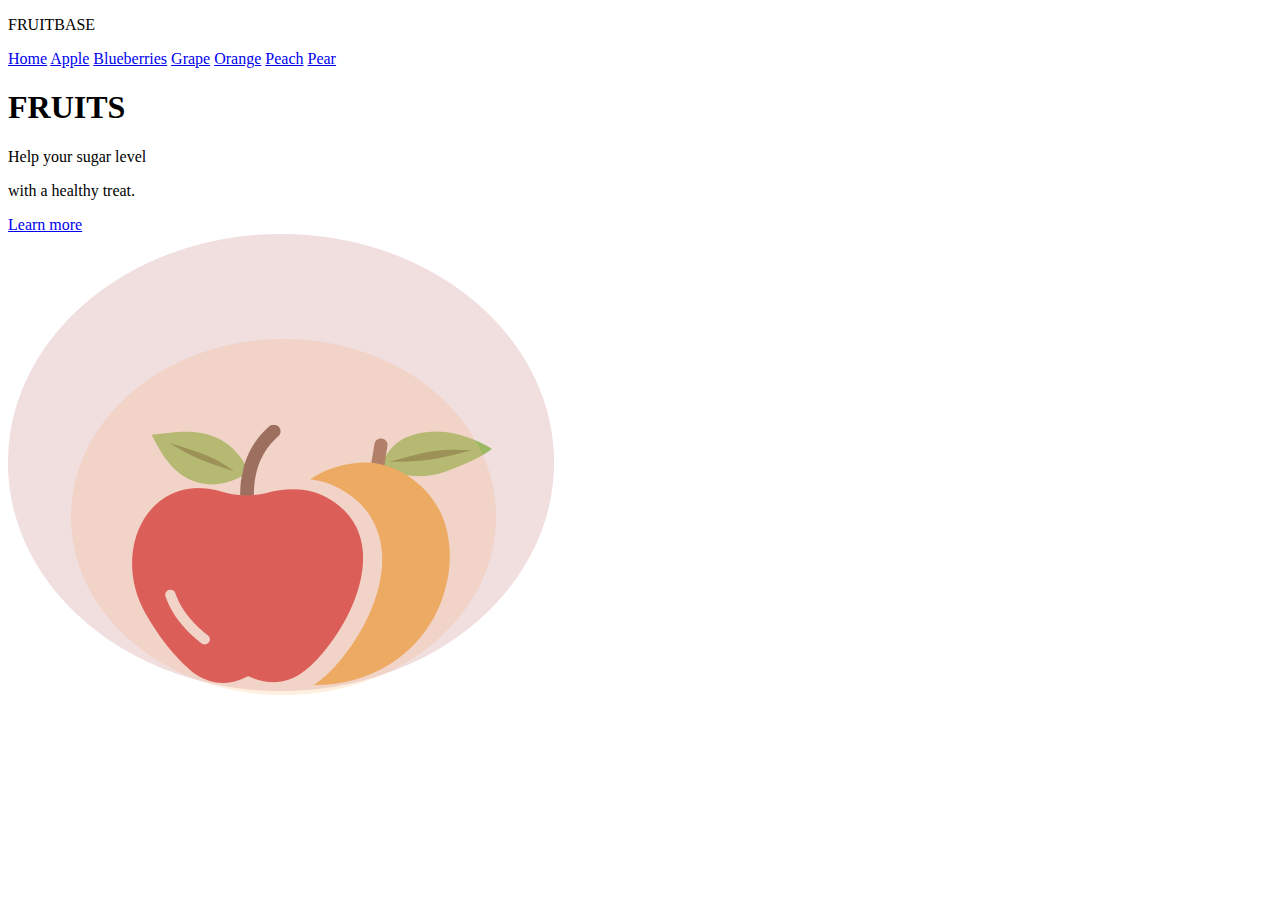
<file: index.html>
<!DOCTYPE html>
<html lang="en">
<head>
    <meta charset="UTF-8">
    <meta http-equiv="X-UA-Compatible" content="IE=edge">
    <meta name="viewport" content="width=device-width, initial-scale=1.0">
    <link href='https://fonts.googleapis.com/css?family=Poppins' rel='stylesheet'>
    <link rel="stylesheet" href="style.css">
    <title>Fruitbase</title>
</head>
<body>
    <div class="navBar">
        <div class="logo">
               <p>
                    <span id="coloredLogo">FRUIT</span>BASE
                </p>       
        </div>
        <div class="links">
            <a id="home" href="index.html">Home</a>
            <a id="apple" href="apple/index.html">Apple</a>
            <a id="blueberries" href="blueberries/index.html">Blueberries</a>
            <a id="grape" href="grape/index.html">Grape</a>
            <a id="orange" href="orange/index.html">Orange</a>
            <a id="peach" href="peach/index.html">Peach</a>
            <a id="pear" href="pear/index.html">Pear</a>
        </div>
    </div>
    <div class="body">
        <div class="text"> 
            <h1>
                FRUITS
            </h1>
            <p id="pOne">
                Help your sugar level
            </p>
            <p>
                with a healthy treat.
            </p>
            <div class="buttonSite">
                <a type="button" href="https://www.myplate.gov/eat-healthy/fruits" value="Learn more" target="_blank" class="button">Learn more</a>
            </div>
        </div>
        <div class="image">
            <img src="images/imageHome.png" alt="">
        </div>
    </div>
    <div class="footer">
    </div>
    <!--
        References
        https://www.myplate.gov/eat-healthy/fruits
        https://www.diabetesselfmanagement.com/nutrition-exercise/nutrition/fruit-nutrition-facts/
        https://www.svgrepo.com/
    -->
</body>
</html>
</file>
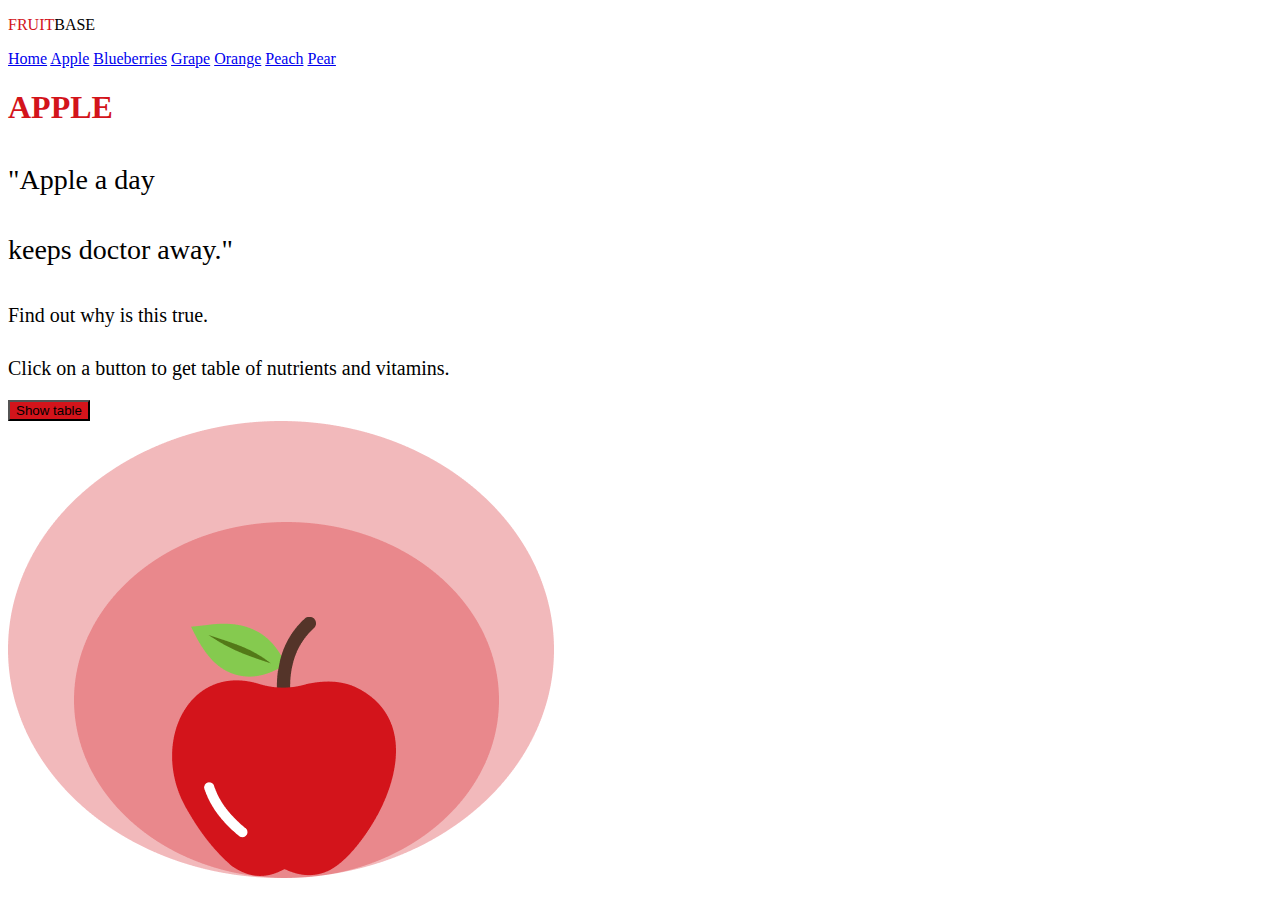
<file: apple/index.html>
<!DOCTYPE html>
<html lang="en">
<head>
    <meta charset="UTF-8">
    <meta http-equiv="X-UA-Compatible" content="IE=edge">
    <meta name="viewport" content="width=device-width, initial-scale=1.0">
    <link href='https://fonts.googleapis.com/css?family=Poppins' rel='stylesheet'>
    <link rel="stylesheet" href="../style.css">
    <link rel="stylesheet" href="style.css">
    <title>Apple</title>
</head>
<body>
    <div class="navBar">
        <div class="logo">
               <p>
                    <span id="coloredLogo">FRUIT</span>BASE
                </p>       
        </div>
        <div class="links">
            <a id="home" href="../index.html">Home</a>
            <a id="apple" href="index.html">Apple</a>
            <a id="blueberries" href="../blueberries/index.html">Blueberries</a>
            <a id="grape" href="../grape/index.html">Grape</a>
            <a id="orange" href="../orange/index.html">Orange</a>
            <a id="peach" href="../peach/index.html">Peach</a>
            <a id="pear" href="../pear/index.html">Pear</a>
        </div>
    </div>
    <div class="body">
        <div class="text"> 
            <h1>
                APPLE
            </h1>
            <div class="paragraph">
                <p id="pOne">
                    "Apple a day 
                </p>
                <p>
                    keeps doctor away."
                </p>
                <p id="pTwo">Find out why is this true.</p>
                <p id="pThree">Click on a button to get table of nutrients and vitamins.</p>
            </div>
            <div class="table" id="table">
                <table>
                    <thead>
                        <tr>
                            <th>Nutrients and vitamins</th>
                            <th>Quantity in grams</th>
                        </tr>
                    </thead>
                    <tbody> 
                        <tr>
                            <td>Fat</td>
                            <td>0g</td>
                        </tr>
                        <tr>
                            <td>Cholesterol</td>
                            <td>0g</td>
                        </tr>
                        <tr>
                            <td>Sodium</td>
                            <td>2mg</td>
                        </tr>
                        <tr>
                            <td>Dietary fiber</td>
                            <td>4g</td>
                        </tr>
                        <tr>
                            <td>Sugars</td>
                            <td>19g</td>
                        </tr>
                        <tr>
                            <td>Protein</td>
                            <td>0g</td>
                        </tr>
                        <tr>
                            <td>Vitamin A</td>
                            <td>2%</td>
                        </tr>
                        <tr>
                            <td>Vitamin C</td>
                            <td>14%</td>
                        </tr>
                        <tr>
                            <td>Calcium</td>
                            <td>1%</td>
                        </tr>
                        <tr>
                            <td>Iron</td>
                            <td>1%</td>
                        </tr>
                    </tbody>       
                </table>
            </div>
            <div class="buttonSite">
                <button class="button" onclick="toggle()">Show table</button>
            </div>
        </div>
        
        <div class="image">
            <img src="../images/imageApple.png" alt="">
        </div>
    </div>
    <div class="footer">
    </div>
    <script src="../js/functions.js"></script>
        <!--
        References
        https://www.myplate.gov/eat-healthy/fruits
        https://www.diabetesselfmanagement.com/nutrition-exercise/nutrition/fruit-nutrition-facts/
        https://www.svgrepo.com/
    -->
</body>
</html>
</file>
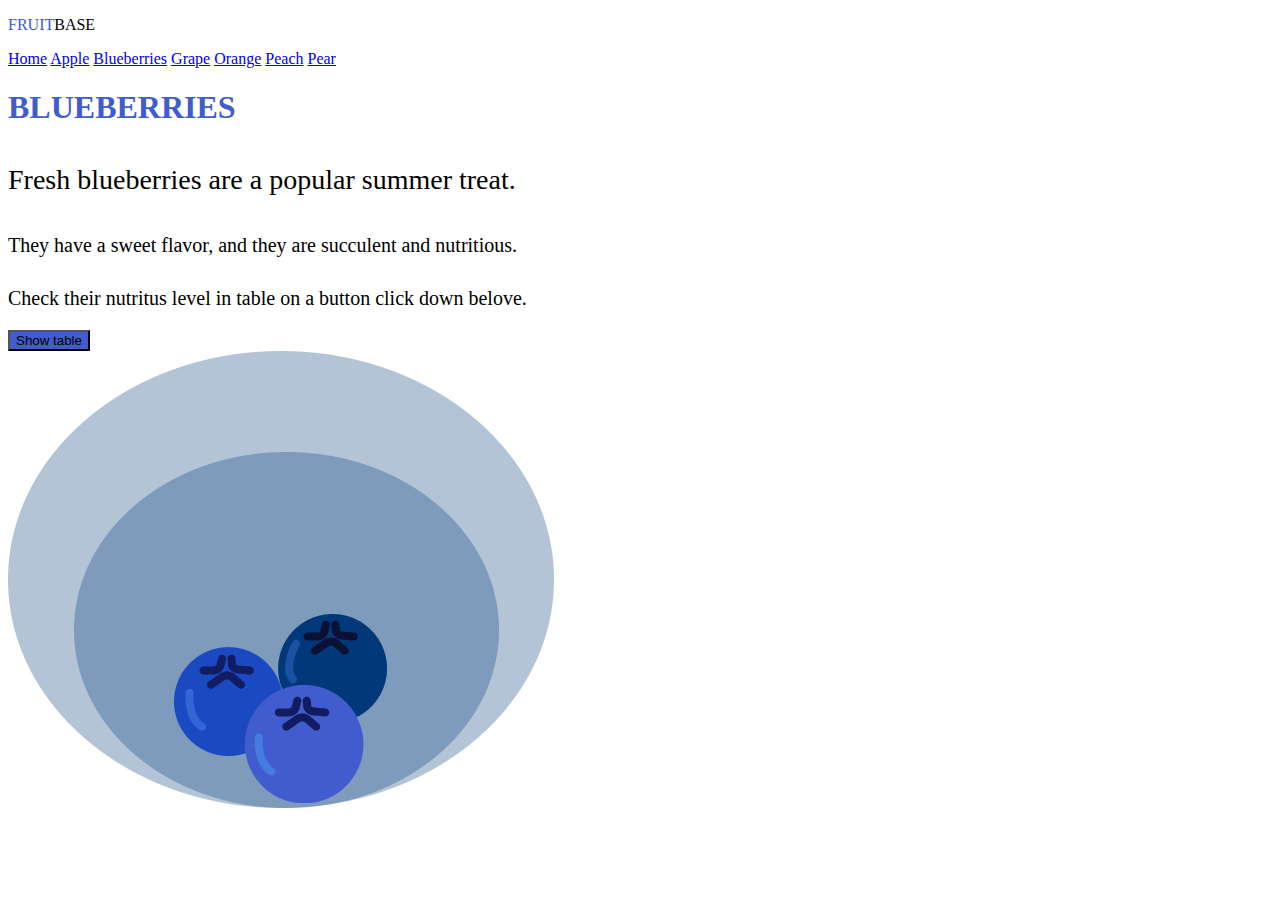
<file: blueberries/index.html>
<!DOCTYPE html>
<html lang="en">
<head>
    <meta charset="UTF-8">
    <meta http-equiv="X-UA-Compatible" content="IE=edge">
    <meta name="viewport" content="width=device-width, initial-scale=1.0">
    <link href='https://fonts.googleapis.com/css?family=Poppins' rel='stylesheet'>
    <link rel="stylesheet" href="../style.css">
    <link rel="stylesheet" href="style.css">
    <title>Blueberries</title>
</head>
<body>
    <div class="navBar">
        <div class="logo">
               <p>
                    <span id="coloredLogo">FRUIT</span>BASE
                </p>       
        </div>
        <div class="links">
            <a id="home" href="../index.html">Home</a>
            <a id="apple" href="../apple/index.html">Apple</a>
            <a id="blueberries" href="index.html">Blueberries</a>
            <a id="grape" href="../grape/index.html">Grape</a>
            <a id="orange" href="../orange/index.html">Orange</a>
            <a id="peach" href="../peach/index.html">Peach</a>
            <a id="pear" href="../pear/index.html">Pear</a>
        </div>
    </div>
    <div class="body">
        <div class="text"> 
            <h1>
                BLUEBERRIES
            </h1>
            <div class="paragraph">
                <p id="pOne">
                    Fresh blueberries are a popular summer treat. 
                </p>
                <p id="pTwo">
                    They have a sweet flavor, and they are succulent and nutritious.
                </p>
                <p id="pThree">
                    Check their nutritus level in table on a button click down belove.
                </p>
            </div>
            <div class="table" id="table">
                <table>
                    <thead>
                        <tr>
                            <th>Nutrients and vitamins</th>
                            <th>Quantity in grams</th>
                        </tr>
                    </thead>
                    <tbody> 
                        <tr>
                            <td>Fat</td>
                            <td>0g</td>
                        </tr>
                        <tr>
                            <td>Cholesterol</td>
                            <td>0g</td>
                        </tr>
                        <tr>
                            <td>Sodium</td>
                            <td>0mg</td>
                        </tr>
                        <tr>
                            <td>Dietary fiber</td>
                            <td>4g</td>
                        </tr>
                        <tr>
                            <td>Sugars</td>
                            <td>12g</td>
                        </tr>
                        <tr>
                            <td>Protein</td>
                            <td>0g</td>
                        </tr>
                        <tr>
                            <td>Vitamin A</td>
                            <td>2%</td>
                        </tr>
                        <tr>
                            <td>Vitamin C</td>
                            <td>4%</td>
                        </tr>
                        <tr>
                            <td>Calcium</td>
                            <td>0%</td>
                        </tr>
                        <tr>
                            <td>Iron</td>
                            <td>0%</td>
                        </tr>
                    </tbody>       
                </table>
            </div>
            <div class="buttonSite">
                <button class="button" onclick="toggle()">Show table</button>
            </div>
        </div>
        <div class="image">
            <img src="../images/imageBlueberries.png" alt="">
        </div>
    </div>
    <div class="footer">
    </div>
    <script src="../js/functions.js"></script>
        <!--
        References
        https://www.myplate.gov/eat-healthy/fruits
        https://www.diabetesselfmanagement.com/nutrition-exercise/nutrition/fruit-nutrition-facts/
        https://www.svgrepo.com/
    -->
</body>
</html>
</file>
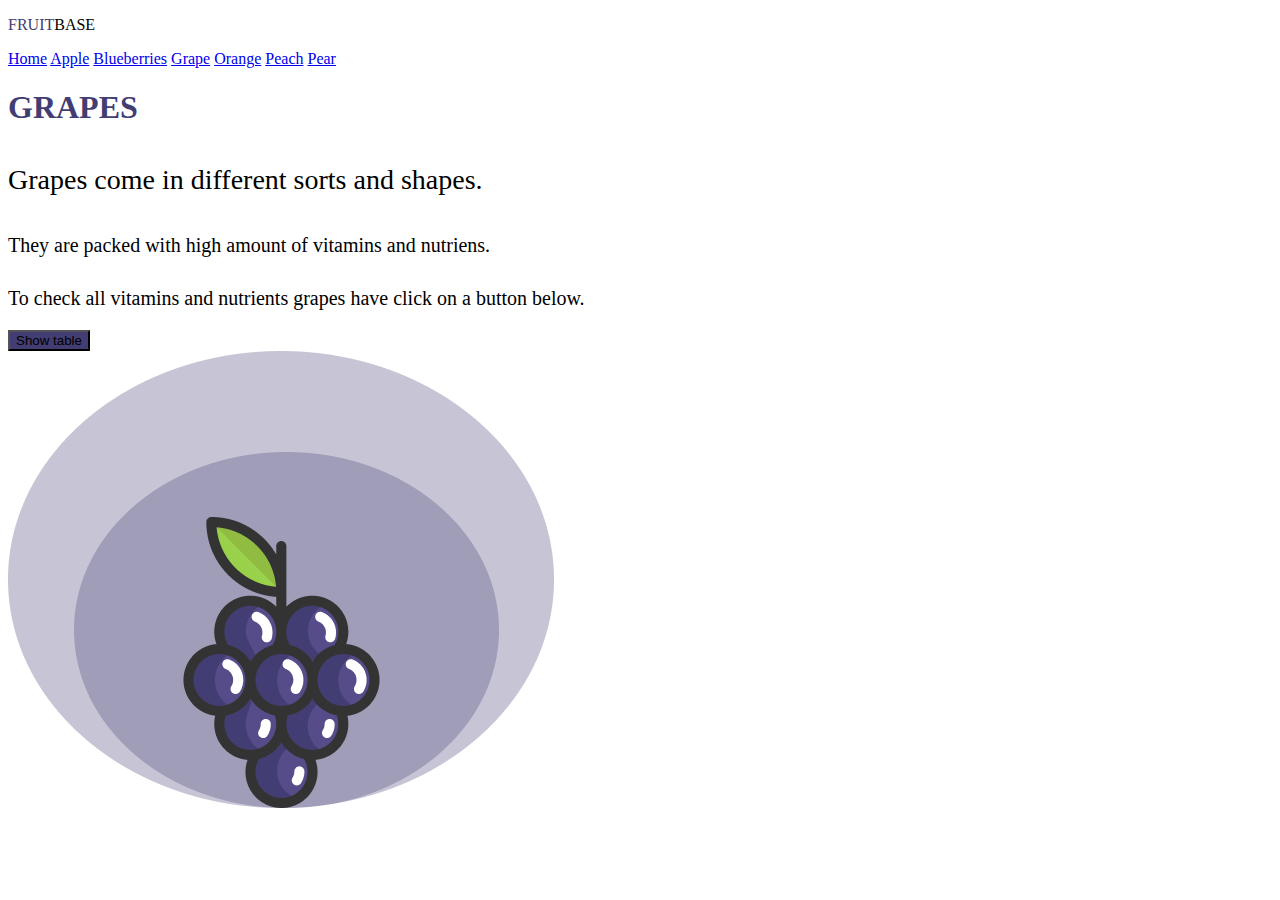
<file: grape/index.html>
<!DOCTYPE html>
<html lang="en">
<head>
    <meta charset="UTF-8">
    <meta http-equiv="X-UA-Compatible" content="IE=edge">
    <meta name="viewport" content="width=device-width, initial-scale=1.0">
    <link href='https://fonts.googleapis.com/css?family=Poppins' rel='stylesheet'>
    <link rel="stylesheet" href="../style.css">
    <link rel="stylesheet" href="style.css">
    <title>Grapes</title>
</head>
<body>
    <div class="navBar">
        <div class="logo">
               <p>
                    <span id="coloredLogo">FRUIT</span>BASE
                </p>       
        </div>
        <div class="links">
            <a id="home" href="../index.html">Home</a>
            <a id="apple" href="../apple/index.html">Apple</a>
            <a id="blueberries" href="../blueberries/index.html">Blueberries</a>
            <a id="grape" href="index.html">Grape</a>
            <a id="orange" href="../orange/index.html">Orange</a>
            <a id="peach" href="../peach/index.html">Peach</a>
            <a id="pear" href="../pear/index.html">Pear</a>
        </div>
    </div>
    <div class="body">
        <div class="text"> 
            <h1>
                GRAPES
            </h1>
            <div class="paragraph">
                <p id="pOne">
                    Grapes come in different sorts and shapes.
                </p>
                <p id="pTwo">
                    They are packed with high amount of vitamins and nutriens.
                </p>
                <p id="pTwo">
                    To check all vitamins and nutrients grapes have click on a button below.
                </p>
            </div>
            <div class="table" id="table">
                <table>
                    <thead>
                        <tr>
                            <th>Nutrients and vitamins</th>
                            <th>Quantity in grams</th>
                        </tr>
                    </thead>
                    <tbody> 
                        <tr>
                            <td>Fat</td>
                            <td>0g</td>
                        </tr>
                        <tr>
                            <td>Cholesterol</td>
                            <td>0g</td>
                        </tr>
                        <tr>
                            <td>Sodium</td>
                            <td>3mg</td>
                        </tr>
                        <tr>
                            <td>Dietary fiber</td>
                            <td>1g</td>
                        </tr>
                        <tr>
                            <td>Sugars</td>
                            <td>23g</td>
                        </tr>
                        <tr>
                            <td>Protein</td>
                            <td>0g</td>
                        </tr>
                        <tr>
                            <td>Vitamin A</td>
                            <td>2%</td>
                        </tr>
                        <tr>
                            <td>Vitamin C</td>
                            <td>27%</td>
                        </tr>
                        <tr>
                            <td>Calcium</td>
                            <td>2%</td>
                        </tr>
                        <tr>
                            <td>Iron</td>
                            <td>3%</td>
                        </tr>
                    </tbody>       
                </table>
            </div>
            <div class="buttonSite">
                <button class="button" onclick="toggle()">Show table</button>
            </div>
        </div>
        <div class="image">
            <img src="../images/imageGrapes.png" alt="">
        </div>
    </div>
    <div class="footer">
    </div>
    <script src="../js/functions.js"></script>
        <!--
        References
        https://www.myplate.gov/eat-healthy/fruits
        https://www.diabetesselfmanagement.com/nutrition-exercise/nutrition/fruit-nutrition-facts/
        https://www.svgrepo.com/
    -->
</body>
</html>
</file>
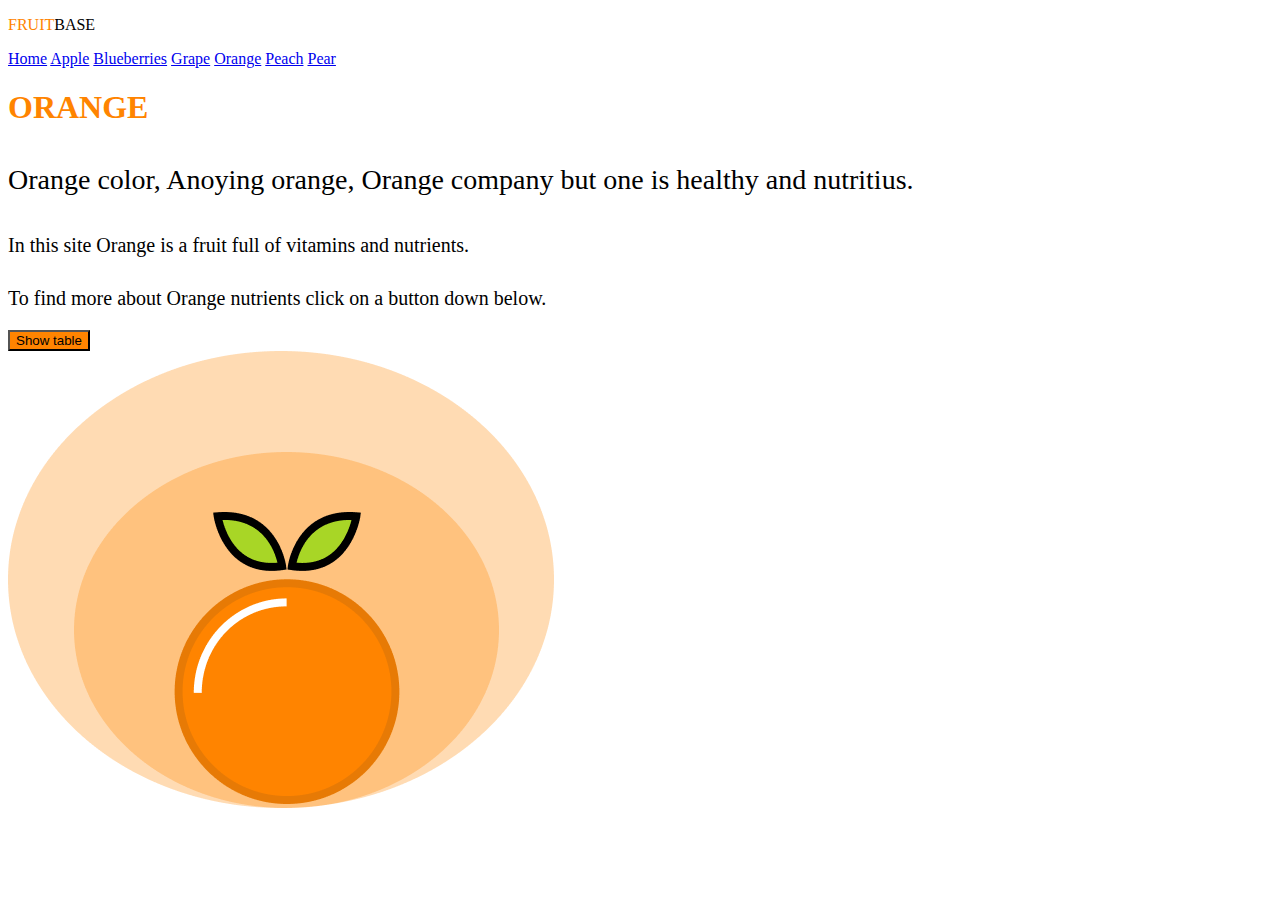
<file: orange/index.html>
<!DOCTYPE html>
<html lang="en">
<head>
    <meta charset="UTF-8">
    <meta http-equiv="X-UA-Compatible" content="IE=edge">
    <meta name="viewport" content="width=device-width, initial-scale=1.0">
    <link href='https://fonts.googleapis.com/css?family=Poppins' rel='stylesheet'>
    <link rel="stylesheet" href="../style.css">
    <link rel="stylesheet" href="style.css">
    <title>Orange</title>
</head>
<body>
    <div class="navBar">
        <div class="logo">
               <p>
                    <span id="coloredLogo">FRUIT</span>BASE
                </p>       
        </div>
        <div class="links">
            <a id="home" href="../index.html">Home</a>
            <a id="apple" href="../apple/index.html">Apple</a>
            <a id="blueberries" href="../blueberries/index.html">Blueberries</a>
            <a id="grape" href="../grape/index.html">Grape</a>
            <a id="orange" href="index.html">Orange</a>
            <a id="peach" href="../peach/index.html">Peach</a>
            <a id="pear" href="../pear/index.html">Pear</a>
        </div>
    </div>
    <div class="body">
        <div class="text"> 
            <h1>
                ORANGE
            </h1>
            <div class="paragraph">
                <p id="pOne">
                    Orange color, Anoying orange, Orange company but one is healthy and nutritius.
                </p>
                <p id="pTwo">
                    In this site Orange is a fruit full of vitamins and nutrients.
                </p>
                <p id="pThree">
                    To find more about Orange nutrients click on a button down below.
                </p>
            </div>
            <div class="table" id="table">
                <table>
                    <thead>
                        <tr>
                            <th>Nutrients and vitamins</th>
                            <th>Quantity in grams</th>
                        </tr>
                    </thead>
                    <tbody> 
                        <tr>
                            <td>Fat</td>
                            <td>0g</td>
                        </tr>
                        <tr>
                            <td>Cholesterol</td>
                            <td>0g</td>
                        </tr>
                        <tr>
                            <td>Sodium</td>
                            <td>1mg</td>
                        </tr>
                        <tr>
                            <td>Dietary fiber</td>
                            <td>1g</td>
                        </tr>
                        <tr>
                            <td>Sugars</td>
                            <td>7g</td>
                        </tr>
                        <tr>
                            <td>Protein</td>
                            <td>1g</td>
                        </tr>
                        <tr>
                            <td>Vitamin A</td>
                            <td>0%</td>
                        </tr>
                        <tr>
                            <td>Vitamin C</td>
                            <td>60%</td>
                        </tr>
                        <tr>
                            <td>Calcium</td>
                            <td>2%</td>
                        </tr>
                        <tr>
                            <td>Iron</td>
                            <td>1%</td>
                        </tr>
                    </tbody>       
                </table>
            </div>
            <div class="buttonSite">
                <button class="button" onclick="toggle()">Show table</button>
            </div>
        </div>
        <div class="image">
            <img src="../images/imageOrange.png" alt="">
        </div>
    </div>
    <div class="footer">
    </div>
    <script src="../js/functions.js"></script>
    <!--
        References
        https://www.myplate.gov/eat-healthy/fruits
        https://www.diabetesselfmanagement.com/nutrition-exercise/nutrition/fruit-nutrition-facts/
        https://www.svgrepo.com/
    -->
</body>
</html>
</file>
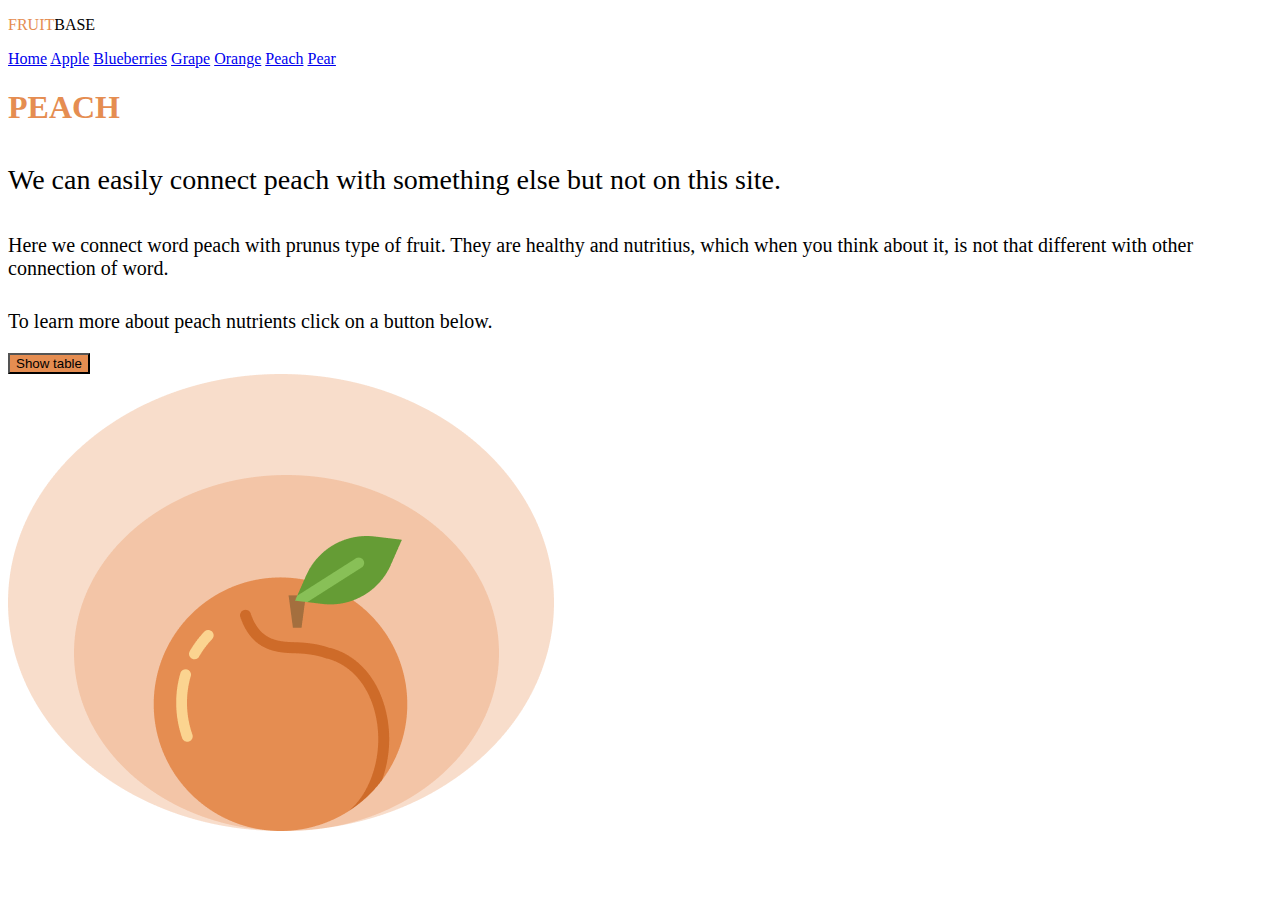
<file: peach/index.html>
<!DOCTYPE html>
<html lang="en">
<head>
    <meta charset="UTF-8">
    <meta http-equiv="X-UA-Compatible" content="IE=edge">
    <meta name="viewport" content="width=device-width, initial-scale=1.0">
    <link href='https://fonts.googleapis.com/css?family=Poppins' rel='stylesheet'>
    <link rel="stylesheet" href="../style.css">
    <link rel="stylesheet" href="style.css">
    <title>Peach</title>
</head>
<body>
    <div class="navBar">
        <div class="logo">
               <p>
                    <span id="coloredLogo">FRUIT</span>BASE
                </p>       
        </div>
        <div class="links">
            <a id="home" href="../index.html">Home</a>
            <a id="apple" href="../apple/index.html">Apple</a>
            <a id="blueberries" href="../blueberries/index.html">Blueberries</a>
            <a id="grape" href="../grape/index.html">Grape</a>
            <a id="orange" href="../orange/index.html">Orange</a>
            <a id="peach" href="index.html">Peach</a>
            <a id="pear" href="../pear/index.html">Pear</a>
        </div>
    </div>
    <div class="body">
        <div class="text"> 
            <h1>
                PEACH
            </h1>
            <div class="paragraph">
                <p id="pOne">
                    We can easily connect peach with something else but not on this site.
                </p>
                <p id="pTwo">
                    Here we connect word peach with prunus type of fruit. They are healthy and nutritius, which when you think about it, is not that different with other connection of word.
                </p>
                <p id="pThree">
                    To learn more about peach nutrients click on a button below.
                </p>
            </div>
            <div class="table" id="table">
                <table>
                    <thead>
                        <tr>
                            <th>Nutrients and vitamins</th>
                            <th>Quantity in grams</th>
                        </tr>
                    </thead>
                    <tbody> 
                        <tr>
                            <td>Fat</td>
                            <td>0g</td>
                        </tr>
                        <tr>
                            <td>Cholesterol</td>
                            <td>0g</td>
                        </tr>
                        <tr>
                            <td>Sodium</td>
                            <td>0mg</td>
                        </tr>
                        <tr>
                            <td>Dietary fiber</td>
                            <td>3g</td>
                        </tr>
                        <tr>
                            <td>Sugars</td>
                            <td>15g</td>
                        </tr>
                        <tr>
                            <td>Protein</td>
                            <td>2g</td>
                        </tr>
                        <tr>
                            <td>Vitamin A</td>
                            <td>11%</td>
                        </tr>
                        <tr>
                            <td>Vitamin C</td>
                            <td>19%</td>
                        </tr>
                        <tr>
                            <td>Calcium</td>
                            <td>1%</td>
                        </tr>
                        <tr>
                            <td>Iron</td>
                            <td>2%</td>
                        </tr>
                    </tbody>       
                </table>
            </div>
            <div class="buttonSite">
                <button class="button" onclick="toggle()">Show table</button>
            </div>
        </div>
        <div class="image">
            <img src="../images/imagePeach.png" alt="">
        </div>
    </div>
    <div class="footer">
    </div>
    <script src="../js/functions.js"></script>
        <!--
        References
        https://www.myplate.gov/eat-healthy/fruits
        https://www.diabetesselfmanagement.com/nutrition-exercise/nutrition/fruit-nutrition-facts/
        https://www.svgrepo.com/
    -->
</body>
</html>
</file>
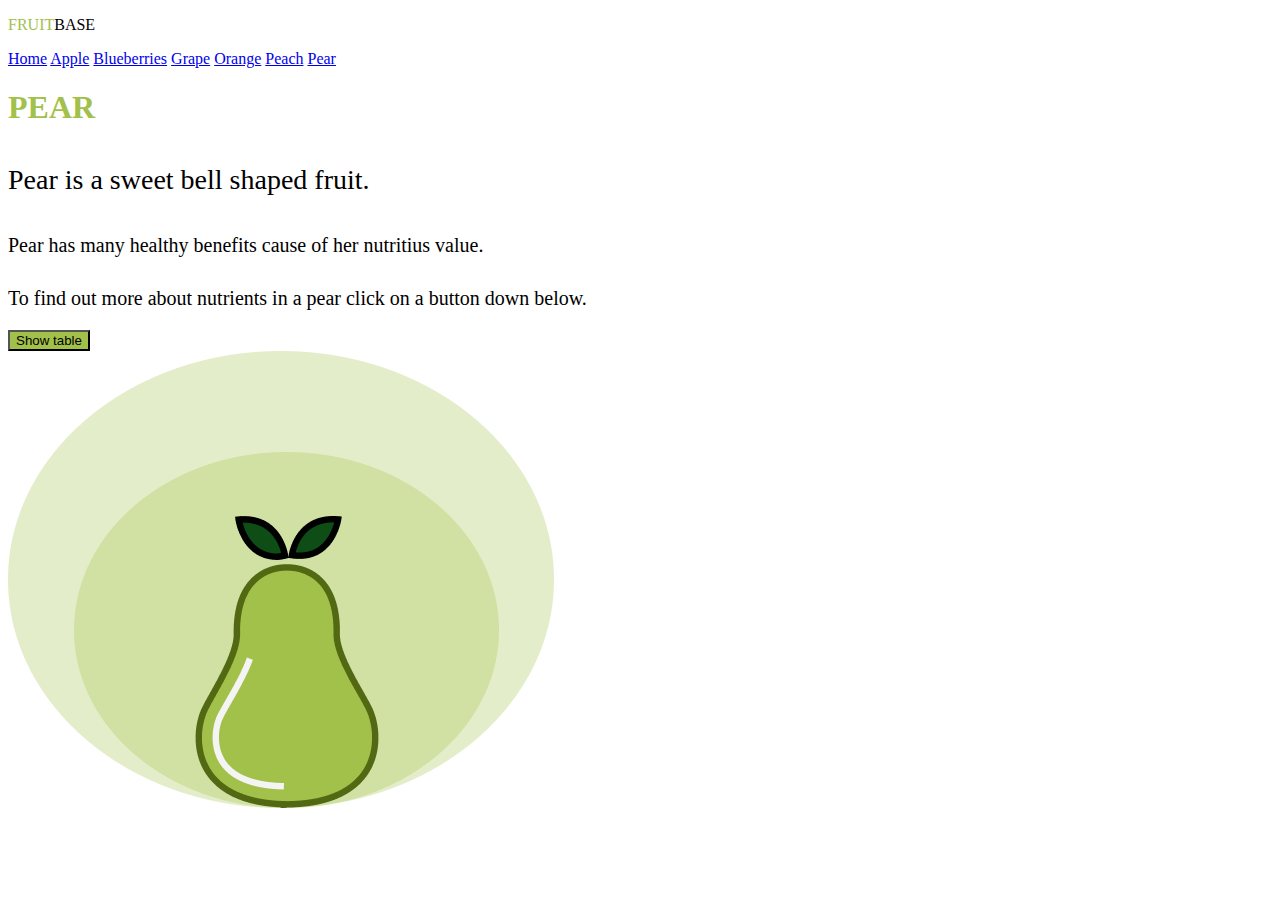
<file: pear/index.html>
<!DOCTYPE html>
<html lang="en">
<head>
    <meta charset="UTF-8">
    <meta http-equiv="X-UA-Compatible" content="IE=edge">
    <meta name="viewport" content="width=device-width, initial-scale=1.0">
    <link href='https://fonts.googleapis.com/css?family=Poppins' rel='stylesheet'>
    <link rel="stylesheet" href="../style.css">
    <link rel="stylesheet" href="style.css">
    <title>Pear</title>
</head>
<body>
    <div class="navBar">
        <div class="logo">
               <p>
                    <span id="coloredLogo">FRUIT</span>BASE
                </p>       
        </div>
        <div class="links">
            <a id="home" href="../index.html">Home</a>
            <a id="apple" href="../apple/index.html">Apple</a>
            <a id="blueberries" href="../blueberries/index.html">Blueberries</a>
            <a id="grape" href="../grape/index.html">Grape</a>
            <a id="orange" href="../orange/index.html">Orange</a>
            <a id="peach" href="../peach/index.html">Peach</a>
            <a id="pear" href="index.html">Pear</a>
        </div>
    </div>
    <div class="body">
        <div class="text"> 
            <h1>
                PEAR
            </h1>
            <div class="paragraph">
                <p id="pOne">
                    Pear is a sweet bell shaped fruit.
                </p>
                <p id="pTwo">
                    Pear has many healthy benefits cause of her nutritius value.
                </p>
                <p id="pThree">
                    To find out more about nutrients in a pear click on a button down below.
                </p>
            </div>
            <div class="table" id="table">
                <table>
                    <thead>
                        <tr>
                            <th>Nutrients and vitamins</th>
                            <th>Quantity in grams</th>
                        </tr>
                    </thead>
                    <tbody> 
                        <tr>
                            <td>Fat</td>
                            <td>0g</td>
                        </tr>
                        <tr>
                            <td>Cholesterol</td>
                            <td>0g</td>
                        </tr>
                        <tr>
                            <td>Sodium</td>
                            <td>1mg</td>
                        </tr>
                        <tr>
                            <td>Dietary fiber</td>
                            <td>5g</td>
                        </tr>
                        <tr>
                            <td>Sugars</td>
                            <td>15g</td>
                        </tr>
                        <tr>
                            <td>Protein</td>
                            <td>1g</td>
                        </tr>
                        <tr>
                            <td>Vitamin A</td>
                            <td>1%</td>
                        </tr>
                        <tr>
                            <td>Vitamin C</td>
                            <td>10%</td>
                        </tr>
                        <tr>
                            <td>Calcium</td>
                            <td>1%</td>
                        </tr>
                        <tr>
                            <td>Iron</td>
                            <td>1%</td>
                        </tr>
                    </tbody>       
                </table>
            </div>
            <div class="buttonSite">
                <button class="button" onclick="toggle()">Show table</button>
            </div>
        </div>
        <div class="image">
            <img src="../images/imagePear.png" alt="">
        </div>
    </div>
    <div class="footer">
    </div>
    <script src="../js/functions.js"></script>
        <!--
        References
        https://www.myplate.gov/eat-healthy/fruits
        https://www.diabetesselfmanagement.com/nutrition-exercise/nutrition/fruit-nutrition-facts/
        https://www.svgrepo.com/
    -->
</body>
</html>
</file>
<file: style.css>
@media (min-width: 1281px) {
    *{
        margin: 0px;
        padding: 0px;
        box-sizing: border-box;
        
    }
    body {
        font-family: 'Poppins', sans-serif;
        display: grid;
        grid-template-columns: 1fr 1fr 1fr 1fr;
        grid-template-rows: auto auto auto auto;
        grid-gap: 80px;
        grid-template-areas:
        "navBar navBar navBar navBar"
        "body body body body"
        "footer footer footer footer";
    }   
    .navBar{
        grid-area: navBar;
        display: grid;
        grid-template-columns: 1fr 1fr 1fr 2fr;
    }

    .navBar > .logo {
        grid-column: 1;
        margin-left: 100px;
        margin-top: 40px;
    }

    .navBar > .logo > p{
        font-size: 36px;
    }

    .navBar > .logo > p > #coloredLogo {
        color: rgba(133, 202, 79, 1);
    }

    .navBar > .links {
        grid-column: 4;
        margin-top: 50px;
        position: relative;
    }

    .navBar > .links > a{
        font-size: 20px;
        text-decoration: none;
        margin-left: 25px;
        color: rgb(20, 20, 20);
        opacity: 0.9;
    }
    .navBar > .links > a:hover {
        opacity: 1;
      }
      
      .navBar > .links > a::before {
        transition: 300ms;
        height: 3px;
        content: "";
        position: absolute;
      }

      .navBar > .links > #home::before {
        background-color: rgba(133, 202, 79, 1);
      }

      .navBar > .links > #apple::before {
        background-color: rgba(211, 20, 27, 1);
      }

      .navBar > .links > #blueberries::before {
        background-color: rgba(65, 92, 206, 1);
      }

      .navBar > .links > #grape::before {
        background-color: rgba(66, 61, 114, 1);
      }

      .navBar > .links > #orange::before {
        background-color: rgba(255, 132, 0, 1);
      }

      .navBar > .links > #peach::before {
        background-color: rgba(229, 141, 81, 1);
      }

      .navBar > .links > #pear::before {
        background-color: rgba(162, 193, 75, 1);
      }
      
      .navBar > .links > a::before {
        width: 0%;
        bottom: 6px;
      }
      
      .navBar > .links > #home:hover::before {
        width: 8%;
      }

      .navBar > .links > #apple:hover::before {
        width: 7.6%;
      }

      .navBar > .links > #blueberries:hover::before {
        width: 14%;
      }

      .navBar > .links > #grape:hover::before {
        width: 8%;
      }

      .navBar > .links > #orange:hover::before {
        width: 10%;
      }

      .navBar > .links > #peach:hover::before {
        width: 8%;
      }

      .navBar > .links > #pear:hover::before {
        width: 5.7%;
      }
    .navBar > .links > #home{
        margin-left: 15px;
    }

    .body {
        grid-area: body;
        display: grid;
        grid-template-columns: 1fr 1fr;
    }

    .body > .text{
        grid-column: 1;
        margin-top: 80px;
        margin-left: 100px;
    }

    .body .text >  h1 {
        font-size: 40px;
        color: rgba(133, 202, 79, 1);
    }
    .body .text >  p {
        font-size: 28px;
        padding-top: 10px;
    }

    #pOne {
        padding-top: 30px;
    }

    .body .text > .buttonSite {
        margin-top: 60px;
    }

    .body .text > .buttonSite > .button {
        background-color: rgba(133, 202, 79, 1);
        color: rgb(236,236,236);
        font-size: 30px;
        padding-top: 20px;
        padding-bottom: 20px;
        padding-left: 40px;
        padding-right: 40px;
        text-decoration: none;
        border: none;
    }

    .body .text > .buttonSite > .button:hover{
        background-color: rgb(116, 190, 60);
        cursor: pointer;
    }

    .body > .image{
        grid-column: 2;
        margin-top: 100px;
        margin-left: 100px;
    }
}
</file>
<file: apple/style.css>
.navBar > .logo > p > #coloredLogo {
    color: rgba(211, 20, 27, 1);
}

.body .text >  h1 {
    color: rgba(211, 20, 27, 1);
}

.body .text > .paragraph > p {
    font-size: 28px;
    padding-top: 10px;
}

.body .text > .paragraph > #pTwo {
    font-size: 20px;
}

.body .text > .paragraph > #pThree {
    font-size: 20px;
}

.body .text > .buttonSite > .button {
    background-color: rgba(211, 20, 27, 1);
}

.body .text > .buttonSite > .button:hover{
    background-color: rgb(182, 24, 29);
}



.body .table {
    grid-column: 1;
    
}

table {
    border-collapse: collapse;
    margin: 25px 0;
    font-size: 15px;
    min-width: 400px;
}

table thead th {
    background-color: rgba(211, 20, 27, 1);
    opacity: 1;
    color: rgb(255, 255, 255);
    text-align: left;
}

table th,
table td {
    padding: 12px 15px;
}

table tbody tr {
    border-bottom: 1px solid rgb(255, 255, 255);
}

table tbody tr:nth-of-type(even) {
    background-color: rgb(255, 255, 255);
}

table tbody tr:last-of-type {
    border-bottom: 2px solid rgba(211, 20, 27, 1);
}

table tbody tr.active-row {
    font-weight: bold;
    color: rgba(211, 20, 27, 1);
}
</file>
<file: blueberries/style.css>
.navBar > .logo > p > #coloredLogo {
    color: rgba(65, 92, 206, 1);
}

.body .text >  h1 {
    color: rgba(65, 92, 206, 1);
}

.body .text > .paragraph > p {
    font-size: 28px;
    padding-top: 10px;
}

.body .text > .paragraph > #pTwo {
    font-size: 20px;
}

.body .text > .paragraph > #pThree {
    font-size: 20px;
}

.body .text > .buttonSite > .button {
    background-color: rgba(65, 92, 206, 1);
}

.body .text > .buttonSite > .button:hover{
    background-color: rgb(48, 73, 182);
}

.body .table {
    grid-column: 1;
}

table {
    border-collapse: collapse;
    margin: 25px 0;
    font-size: 15px;
    min-width: 400px;
}

table thead th {
    background-color: rgba(65, 92, 206, 1);
    opacity: 1;
    color: rgb(255, 255, 255);
    text-align: left;
}

table th,
table td {
    padding: 12px 15px;
}

table tbody tr {
    border-bottom: 1px solid rgb(255, 255, 255);
}

table tbody tr:nth-of-type(even) {
    background-color: rgb(255, 255, 255);
}

table tbody tr:last-of-type {
    border-bottom: 2px solid rgba(65, 92, 206, 1);
}

table tbody tr.active-row {
    font-weight: bold;
    color: rgba(65, 92, 206, 1);
}
</file>
<file: grape/style.css>
.navBar > .logo > p > #coloredLogo {
    color: rgba(66, 61, 114, 1);
}

.body .text >  h1 {
    color: rgba(66, 61, 114, 1);
}

.body .text > .paragraph > p {
    font-size: 28px;
    padding-top: 10px;
}

.body .text > .paragraph > #pTwo {
    font-size: 20px;
}

.body .text > .paragraph > #pThree {
    font-size: 20px;
}

.body .text > .buttonSite > .button {
    background-color: rgba(66, 61, 114, 1);
}

.body .text > .buttonSite > .button:hover{
    background-color: rgb(42, 37, 94);
}

.body .table {
    grid-column: 1;
}

table {
    border-collapse: collapse;
    margin: 25px 0;
    font-size: 15px;
    min-width: 400px;
}

table thead th {
    background-color: rgba(66, 61, 114, 1);
    opacity: 1;
    color: rgb(255, 255, 255);
    text-align: left;
}

table th,
table td {
    padding: 12px 15px;
}

table tbody tr {
    border-bottom: 1px solid rgb(255, 255, 255);
}

table tbody tr:nth-of-type(even) {
    background-color: rgb(255, 255, 255);
}

table tbody tr:last-of-type {
    border-bottom: 2px solid rgba(66, 61, 114, 1);
}

table tbody tr.active-row {
    font-weight: bold;
    color: rgba(66, 61, 114, 1);
}
</file>
<file: orange/style.css>
.navBar > .logo > p > #coloredLogo {
    color: rgba(255, 132, 0, 1);
}

.body .text >  h1 {
    color: rgba(255, 132, 0, 1);
}

.body .text > .paragraph > p {
    font-size: 28px;
    padding-top: 10px;
}

.body .text > .paragraph > #pTwo {
    font-size: 20px;
}

.body .text > .paragraph > #pThree {
    font-size: 20px;
}

.body .text > .buttonSite > .button {
    background-color: rgba(255, 132, 0, 1);
}

.body .text > .buttonSite > .button:hover{
    background-color: rgb(218, 117, 10);
}

.body .table {
    grid-column: 1;
}

table {
    border-collapse: collapse;
    margin: 25px 0;
    font-size: 15px;
    min-width: 400px;
}

table thead th {
    background-color: rgba(255, 132, 0, 1);
    opacity: 1;
    color: rgb(255, 255, 255);
    text-align: left;
}

table th,
table td {
    padding: 12px 15px;
}

table tbody tr {
    border-bottom: 1px solid rgb(255, 255, 255);
}

table tbody tr:nth-of-type(even) {
    background-color: rgb(255, 255, 255);
}

table tbody tr:last-of-type {
    border-bottom: 2px solid rgba(255, 132, 0, 1);
}

table tbody tr.active-row {
    font-weight: bold;
    color: rgba(255, 132, 0, 1);
}

.button {
    outline: 0;
}
</file>
<file: peach/style.css>
.navBar > .logo > p > #coloredLogo {
    color: rgba(229, 141, 81, 1);
}

.body .text >  h1 {
    color: rgba(229, 141, 81, 1);
}

.body .text > .paragraph > p {
    font-size: 28px;
    padding-top: 10px;
}

.body .text > .paragraph > #pTwo {
    font-size: 20px;
}

.body .text > .paragraph > #pThree {
    font-size: 20px;
}

.body .text > .buttonSite > .button {
    background-color: rgba(229, 141, 81, 1);
}

.body .text > .buttonSite > .button:hover{
    background-color: rgb(197, 122, 73);
}

.body .table {
    grid-column: 1;
}

table {
    border-collapse: collapse;
    margin: 25px 0;
    font-size: 15px;
    min-width: 400px;
}

table thead th {
    background-color: rgba(229, 141, 81, 1);
    opacity: 1;
    color: rgb(255, 255, 255);
    text-align: left;
}

table th,
table td {
    padding: 12px 15px;
}

table tbody tr {
    border-bottom: 1px solid rgb(255, 255, 255);
}

table tbody tr:nth-of-type(even) {
    background-color: rgb(255, 255, 255);
}

table tbody tr:last-of-type {
    border-bottom: 2px solid rgba(229, 141, 81, 1);
}

table tbody tr.active-row {
    font-weight: bold;
    color: rgba(229, 141, 81, 1);
}
</file>
<file: pear/style.css>
.navBar > .logo > p > #coloredLogo {
    color: rgba(162, 193, 75, 1);
}

.body .text >  h1 {
    color: rgba(162, 193, 75, 1);
}

.body .text > .paragraph > p {
    font-size: 28px;
    padding-top: 10px;
}

.body .text > .paragraph > #pTwo {
    font-size: 20px;
}

.body .text > .paragraph > #pThree {
    font-size: 20px;
}

.body .text > .buttonSite > .button {
    background-color: rgba(162, 193, 75, 1);
}

.body .text > .buttonSite > .button:hover{
    background-color: rgb(138, 170, 49);
}

.body .table {
    grid-column: 1;
}

table {
    border-collapse: collapse;
    margin: 25px 0;
    font-size: 15px;
    min-width: 400px;
}

table thead th {
    background-color: rgba(162, 193, 75, 1);
    opacity: 1;
    color: rgb(255, 255, 255);
    text-align: left;
}

table th,
table td {
    padding: 12px 15px;
}

table tbody tr {
    border-bottom: 1px solid rgb(255, 255, 255);
}

table tbody tr:nth-of-type(even) {
    background-color: rgb(255, 255, 255);
}

table tbody tr:last-of-type {
    border-bottom: 2px solid rgba(162, 193, 75, 1);
}

table tbody tr.active-row {
    font-weight: bold;
    color: rgba(162, 193, 75, 1);
}
</file>
